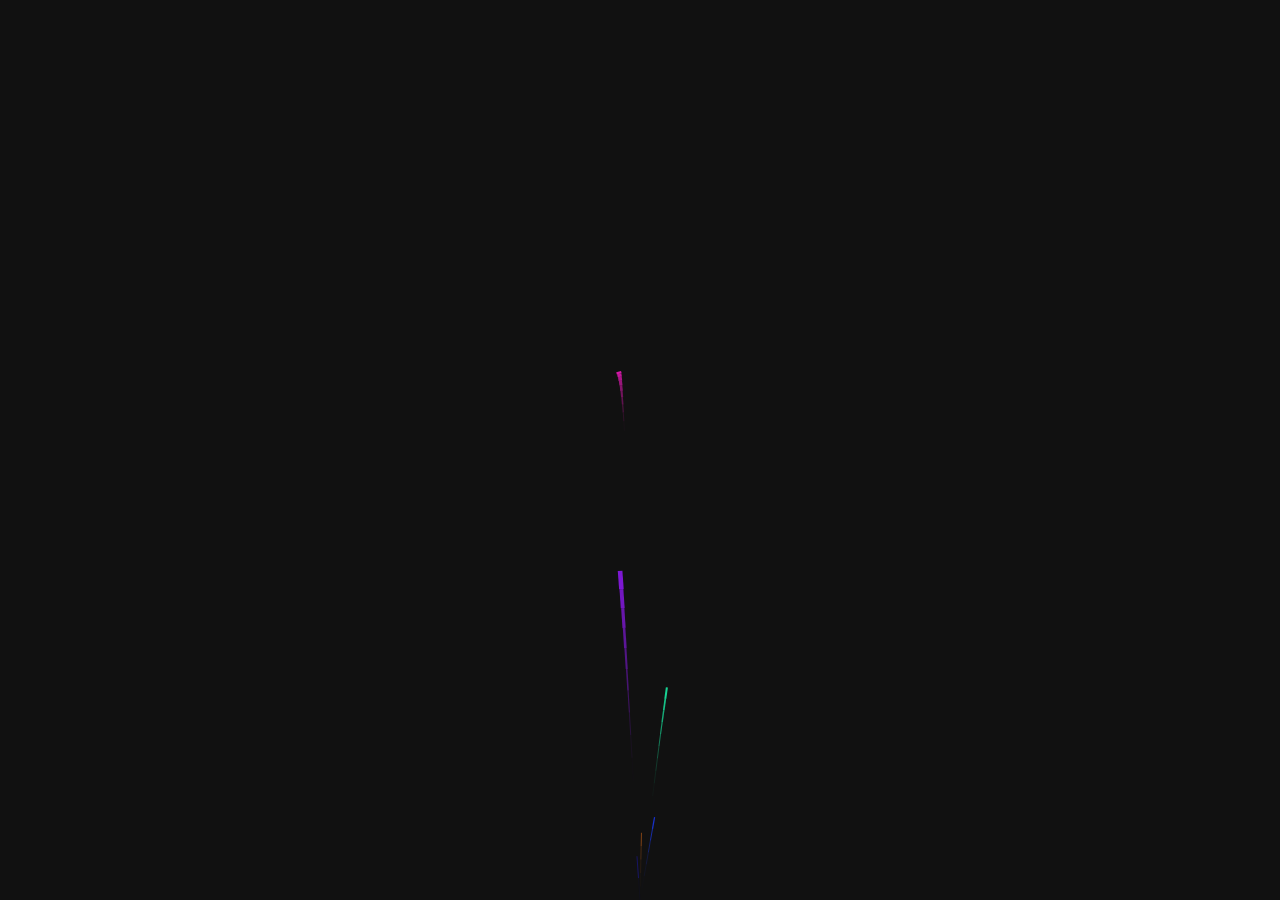
<file: index.html>
<!DOCTYPE html>
<html lang="de">
    <head>
         <meta charset="utf-8">
         <meta name="viewport" content="width=device-width, initial-scale=1.0">
         <title>Alles gute Papa</title>
         <link rel="stylesheet" href="../assets/css/main.css" />
    </head>
    <body>      

    
    <canvas id=c><div id="papa"></div></canvas>
      <script type="text/javascript" src="/assets/js/main.js"></script>

    
    </body>
</html>
</file>
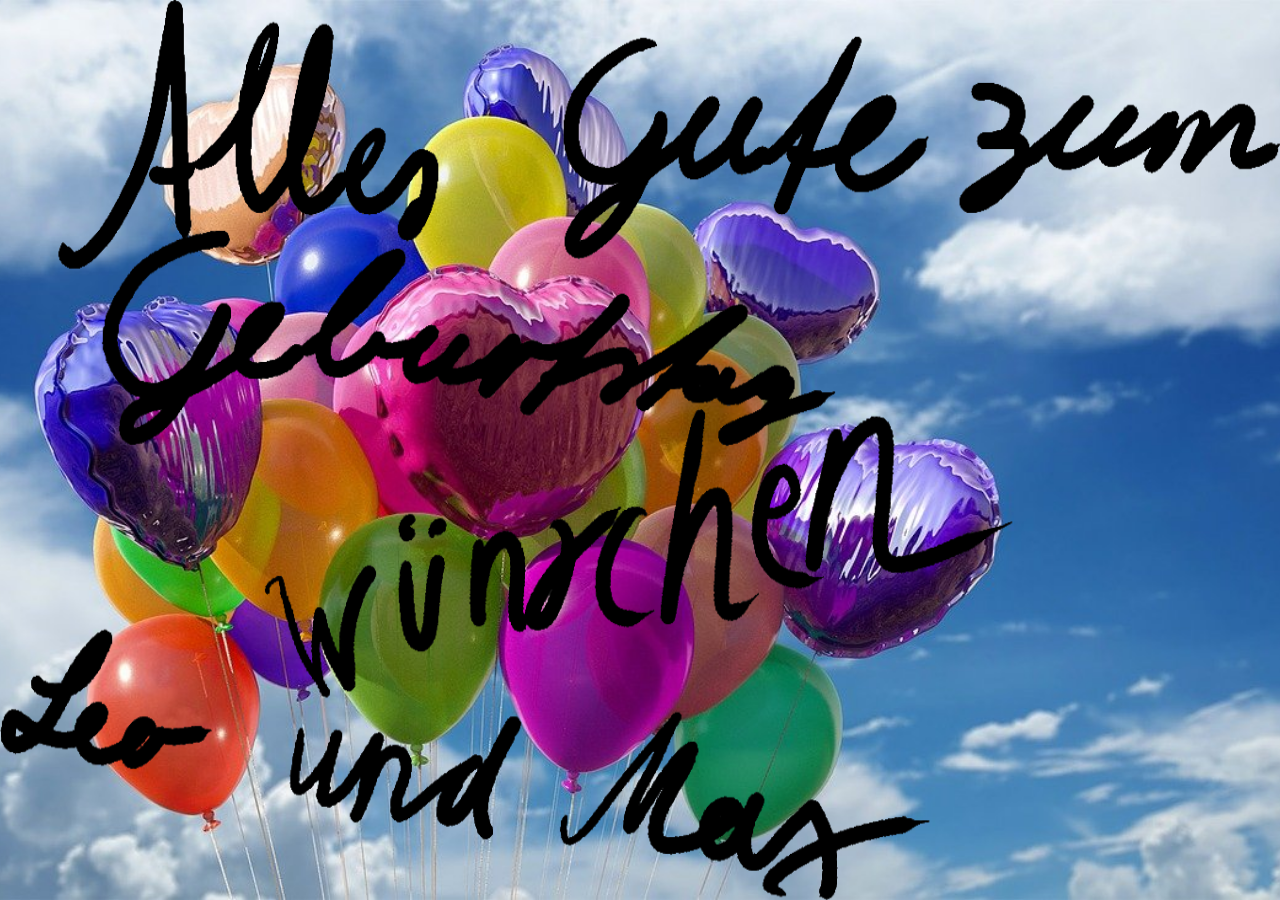
<file: geburtstag/index.html>
<!DOCTYPE html>
<html lang="de">
    <head>
         <meta charset="utf-8">
         <meta name="viewport" content="width=device-width, initial-scale=1.0">
         <title>Alles gute Papa</title>
         <link rel="stylesheet" href="../assets/css/secondary.css" />
    </head>
    <body>
            <div class="text">
                <img src="../assets/img/text.png" alt="Alles Gute Text">
        </div>     
    </body>
</html>
</file>
<file: assets/css/main.css>
canvas {
	position: absolute;
	top: 0;
	left: 0;
}
p {
	margin: 0 0;
	position: absolute;
	font: 16px Verdana;
	color: #eee;
	height: 25px;
	top: calc( 100vh - 30px );
	text-shadow: 0 0 2px white;
}
p a {
	text-decoration: none;
	color: #aaa;
}
span {
	font-size: 11px;
}
p > a:first-of-type {
	font-size: 20px;
}
body {
	overflow: hidden;
}
#papa{
    background-image: url("/assets/img/text.png");
    width: 75%;
    height: 300px;
    z-index: 11;

}
</file>
<file: assets/css/secondary.css>
body{
    background-repeat: no-repeat;
    background-attachment: fixed;
    background-position: center;
    background-image: url(../img/ballons.jpg);
    background-size: cover;
    height: 100%;
    overflow: hidden;
    
  
}

img {
    width:auto;
    height:auto;
    max-width:100%;
    max-height:100%;
 }

@media (orientation: landscape) {
    img {
        height:100%; 
    }
}

@media (orientation: portrait) {
    img {
        width:100%;
    }
}
div.text {
    display:flex;
    position:fixed;
    left:0px;
    top:0px;
    width:100%;
    height:100%;
    justify-content:center;
    align-items:center;
 }
</file>
